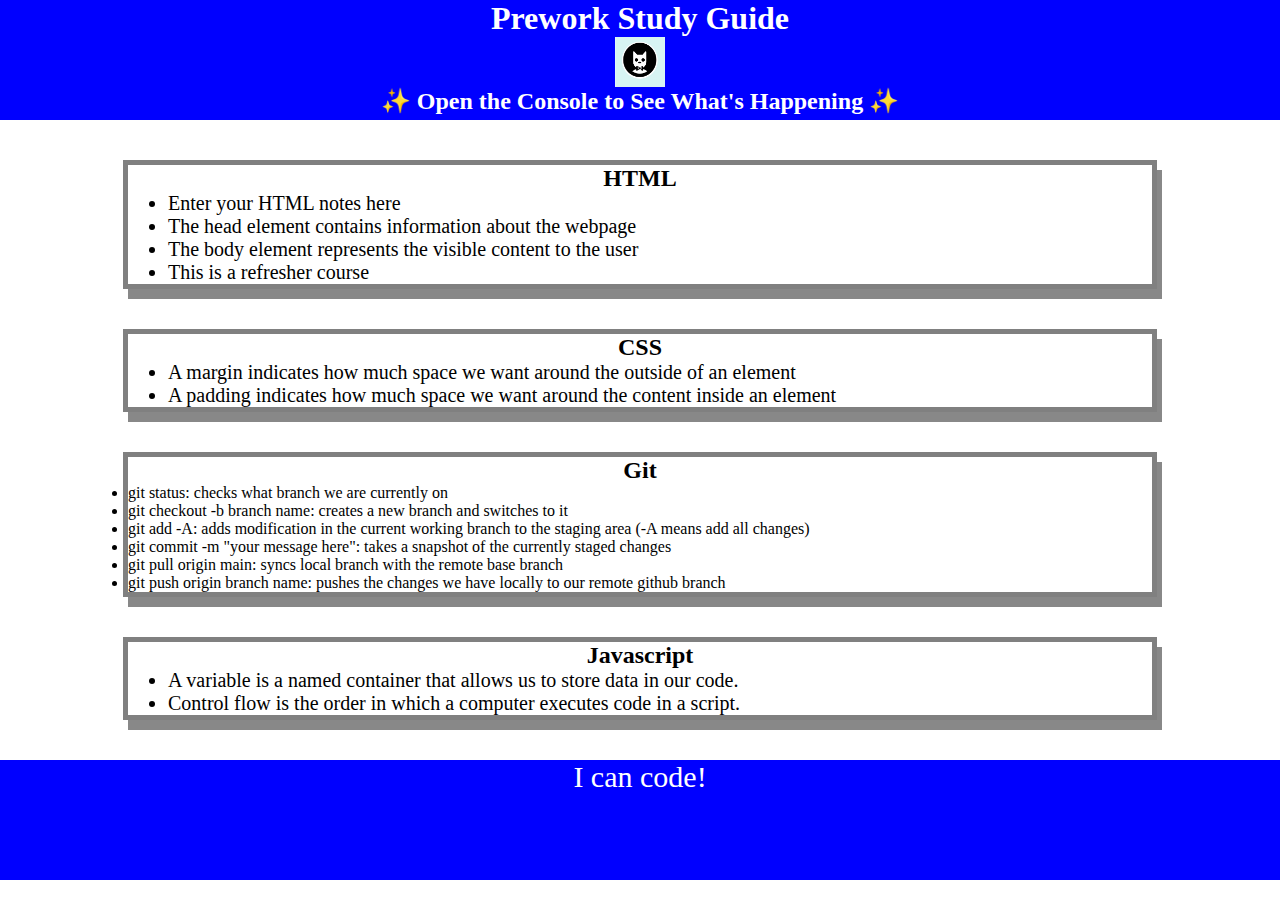
<file: index.html>
<!DOCTYPE html>
<html lang="en">
  <head>
    <meta charset="UTF-8" />
    <meta http-equiv="X-UA-Compatible" content="IE=edge" />
    <meta name="viewport" content="width=device-width, initial-scale=1.0" />
    <link rel="stylesheet" href="./assets/style.css">
    <title>Prework Study Guide</title>
  </head>
  <body>
    <header id="top">
      <h1>Prework Study Guide</h1>
      <img src="./assets/bowtie-cat.png" alt="Profile image of cat wearing a bow tie." />
      <h2>✨ Open the Console to See What's Happening ✨</h2>
    </header>
    <main>
      <section class="card" id="html-secion">

        <h2>HTML</h2>

        <ul>
          
          <li>Enter your HTML notes here</li>
          <li> The head element contains information about the webpage
          <li> The body element represents the visible content to the user</li>
          </li>
          <li>This is a refresher course</li>
        
        </ul>

      </section>

      <section class="card" id="css-section">
<h2>CSS</h2>
<ul>
  <li>A margin indicates how much space we want around the outside of an element</li>
  <li>A padding indicates how much space we want around the content inside an element</li>
</ul>

      </section>
<section class="card" id="git-section">

<h2>Git</h2
<ul>
  <li>git status: checks what branch we are currently on</li>
  <li>git checkout -b branch name: creates a new branch and switches to it</li>
</ul>
  <li>git add -A: adds modification in the current working branch to the staging area (-A means add all changes)</li>
  <li>git commit -m "your message here": takes a snapshot of the currently staged changes</li>
  <li>git pull origin main: syncs local branch with the remote base branch</li>
  <li>git push origin branch name: pushes the changes we have locally to our remote github branch</li>
</section>

      <section class="card" id="javascript-section">
        <h2>Javascript</h2>
        <ul>
          <li>A variable is a named container that allows us to store data in our code.</li>
          <li>Control flow is the order in which a computer executes code in a script.</li>
        </ul>
      </section>


    </main>

    <footer>
      <p>I can code!</p>
    </footer>
  <script src="./assets/script.js"></script>
  </body>
</html>
</file>
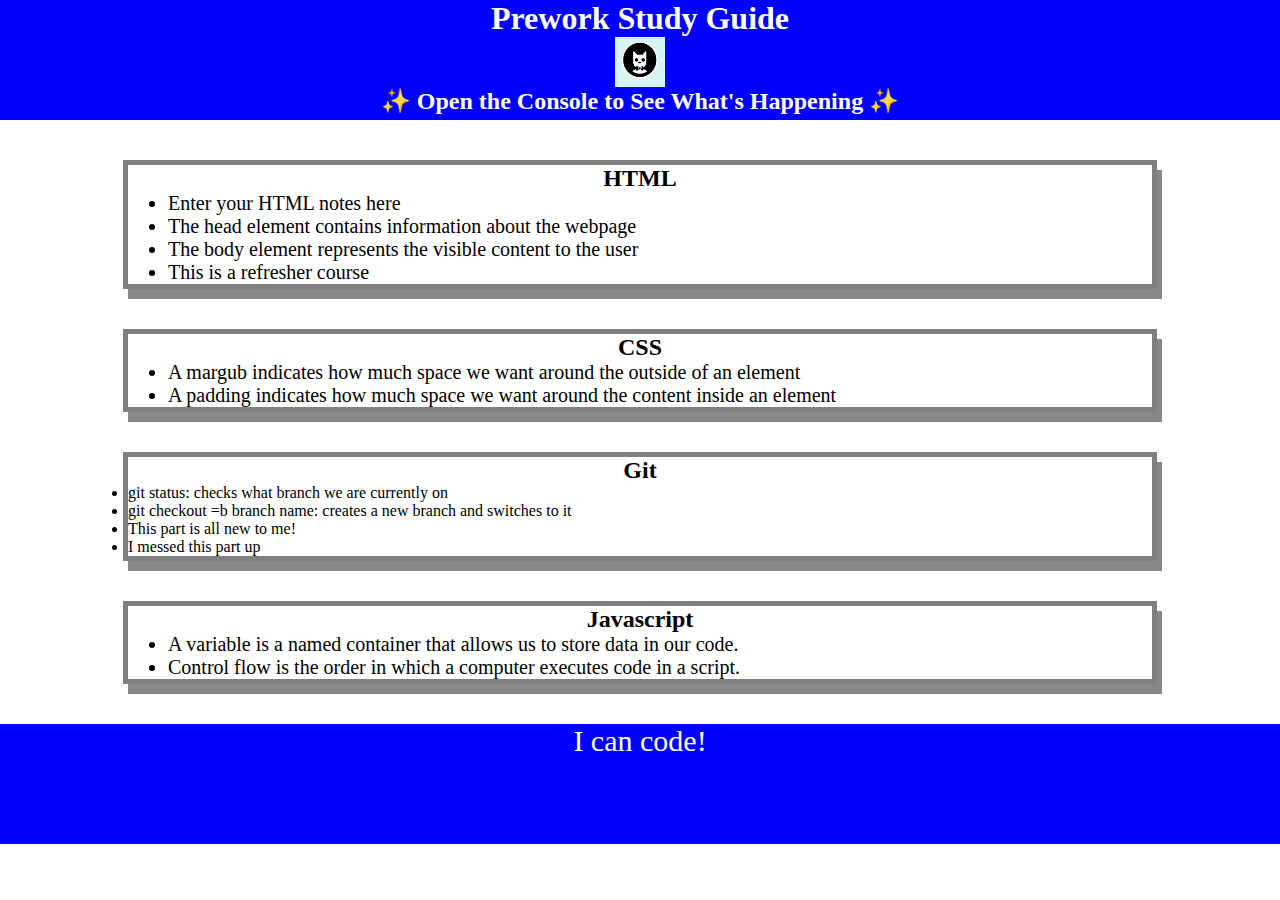
<file: prework-study-guide/index.html>
<!DOCTYPE html>
<html lang="en">
  <head>
    <meta charset="UTF-8" />
    <meta http-equiv="X-UA-Compatible" content="IE=edge" />
    <meta name="viewport" content="width=device-width, initial-scale=1.0" />
    <link rel="stylesheet" href="./assets/style.css">
    <title>Prework Study Guide</title>
  </head>
  <body>
    <header id="top">
      <h1>Prework Study Guide</h1>
      <img src="./assets/bowtie-cat.png" alt="Profile image of cat wearing a bow tie." />
      <h2>✨ Open the Console to See What's Happening ✨</h2>
    </header>
    <main>
      <section class="card" id="html-secion">

        <h2>HTML</h2>

        <ul>
          
          <li>Enter your HTML notes here</li>
          <li> The head element contains information about the webpage
          <li> The body element represents the visible content to the user</li>
          </li>
          <li>This is a refresher course</li>
        
        </ul>

      </section>

      <section class="card" id="css-section">
<h2>CSS</h2>
<ul>
  <li>A margub indicates how much space we want around the outside of an element</li>
  <li>A padding indicates how much space we want around the content inside an element</li>
</ul>

      </section>
<section class="card" id="git-section">

<h2>Git</h2
<ul>
  <li>git status: checks what branch we are currently on</li>
  <li>git checkout =b branch name: creates a new branch and switches to it</li>
</ul>
  <li>This part is all new to me!</li>
  <li>I messed this part up</li>
</section>

      <section class="card" id="javascript-section">
        <h2>Javascript</h2>
        <ul>
          <li>A variable is a named container that allows us to store data in our code.</li>
          <li>Control flow is the order in which a computer executes code in a script.</li>
        </ul>
      </section>


    </main>

    <footer>
      <p>I can code!</p>
    </footer>
  <script src="./assets/script.js"></script>
  </body>
</html>
</file>
<file: assets/style.css>
* {
    margin: 0;
    padding: 0;
}

header,
footer {
    width: 100%;
    height: 120px;
    background-color: blue;
    color: white;

}

h1,
h2 {
    text-align: center;
}

img {
    display:block;
    height: 50px;
    width: 50px;
    margin-left: auto;
    margin-right: auto;

}

ul {
    padding-left: 40px;
    font-size: 20px;
}

p {
    text-align: center;
    font-size: 30px;
}

.card {
    width: 80%;
    margin: 40px auto;
    border: 5px solid gray;
    box-shadow: 5px 10px #888888;
}
</file>
<file: prework-study-guide/assets/style.css>
* {
    margin: 0;
    padding: 0;
}

header,
footer {
    width: 100%;
    height: 120px;
    background-color: blue;
    color: white;

}

h1,
h2 {
    text-align: center;
}

img {
    display:block;
    height: 50px;
    width: 50px;
    margin-left: auto;
    margin-right: auto;

}

ul {
    padding-left: 40px;
    font-size: 20px;
}

p {
    text-align: center;
    font-size: 30px;
}

.card {
    width: 80%;
    margin: 40px auto;
    border: 5px solid gray;
    box-shadow: 5px 10px #888888;
}
</file>
